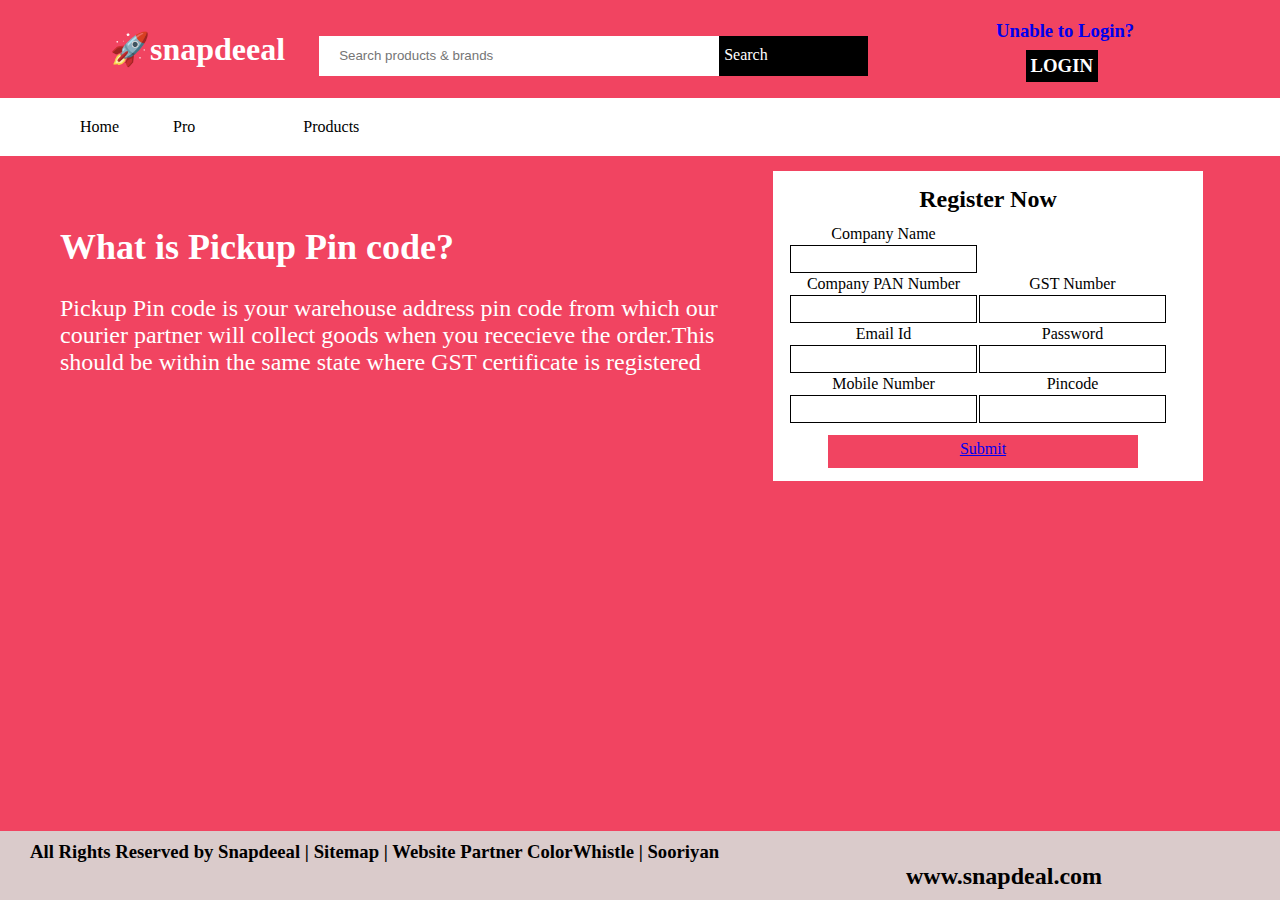
<file: index.html>
<!DOCTYPE html>
<html lang="en">
<head>
    <meta charset="UTF-8">
    <meta name="viewport" content="width=device-width, initial-scale=1.0">
    <title>snapdeal</title>
    <link rel="stylesheet" href="pratice.css">
    <link rel="icon" href="snap.jpg">
</head>
<body>
    <nav>
        <div class="head">
            <h1 class="logo">🚀snapdeeal  <td class="seven"></td></h1>
            <input class="typearea" type="search" placeholder="Search products & brands">
            <a class="searched">Search</a>
            <a href="form.html"><h3 class="ulogin">Unable to Login?</h3></a>
            <h3 class="login">LOGIN</h3>
        </div>
    </nav>
    <div class="catalag">
        <ul>
            <li class="subcata">Home</li>
            <li class="subcata2">Pro</li>
            <li class="subcata3"></li>
            <li class="subcata3">Products</li>
        </ul>
        
    </div>
    <div class="register">
        <h2>Register Now</h2>
        <table>
            <tr>
                <td>Company Name</tr>
            </tr>
            <tr>
                <td class="ones"><input type="text"</td>
            </tr>
            <tr>
                <td>Company PAN Number</td><td>GST Number</td>
            </tr>
            <tr>
                <td class="one"><input type="text"</td><td class="one"><input type="text"</td>
            </tr>
            <tr>
                <td>Email Id</td><td>Password</td>
            </tr>
            <tr>
                <td class="one"><input type="email"</td><td class="one"><input type="password"</td>
            </tr>
            <tr>
                <td >Mobile Number</td><td >Pincode</td>
            </tr>
            <tr>
                <td class="one"><input type="number"</td><td class="one"><input type="number"</td>
            </tr>
        </table>
        <div class="submit"><a href="https://www.snapdeal.com/">Submit</a></div>
    </div>
    <div class="write">
        <h2>What is Pickup Pin code?</h2>
        <br>
        <p>Pickup Pin code is your warehouse address pin code from which our courier partner will collect goods when you rececieve the order.This should be within the same state where GST certificate is registered</p>
    </div>
    <hr>
    <div class="footer">
        <h3><p class="footer1">All Rights Reserved by Snapdeeal | Sitemap | Website Partner ColorWhistle | Sooriyan</p></h3>
        <h2><p class="footer2">www.snapdeal.com</p></h2>
    </div>
    
</body>
</html>
</file>
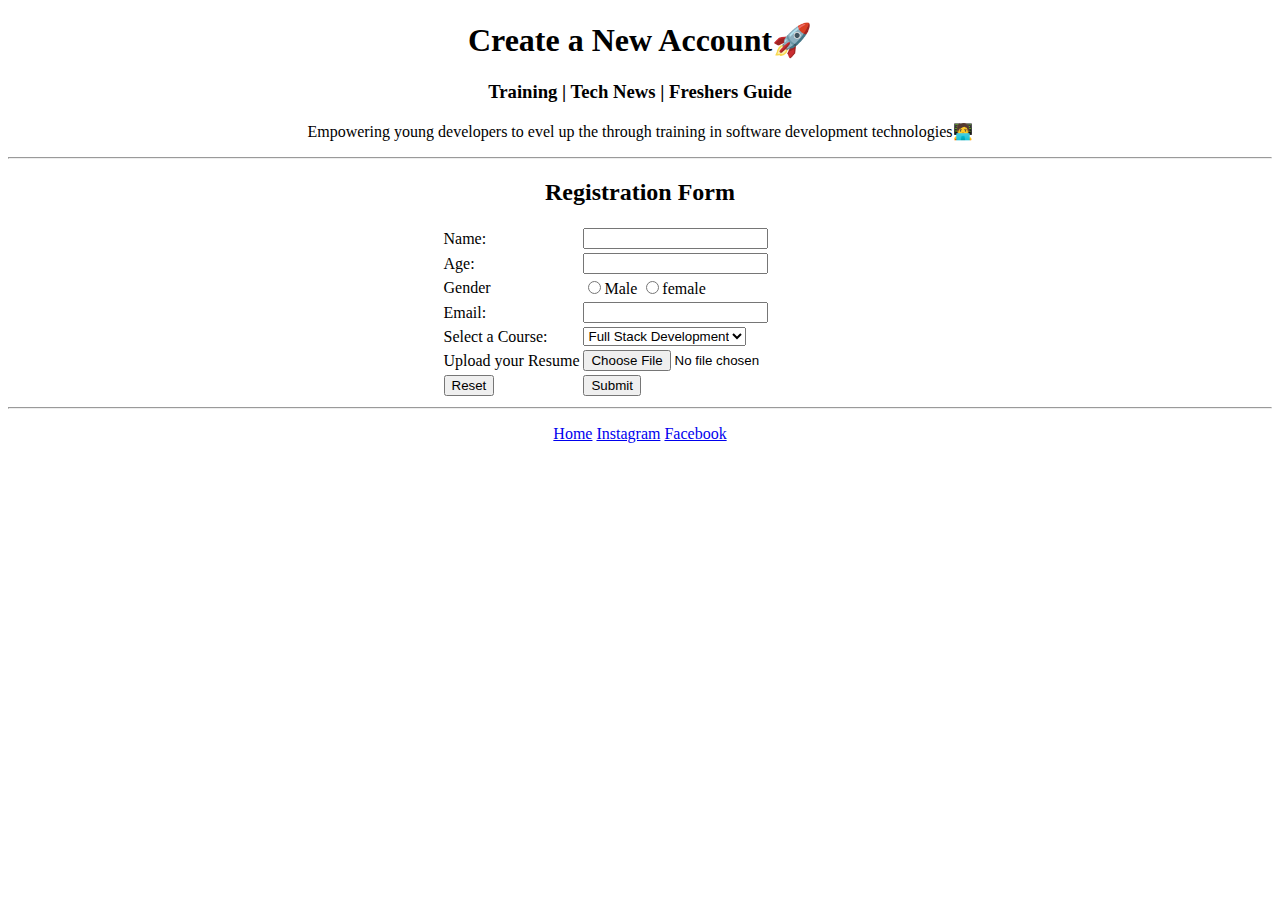
<file: form.html>
<!DOCTYPE html>
<html lang="en">
<head>
    <meta charset="UTF-8">
    <meta name="viewport" content="width=device-width, initial-scale=1.0">
    <title>Registration Form</title>
    <link rel="icon" href="icon.jpeg">

</head>
<body>
    <center>
        <h1>Create a New Account🚀</h1>
        <h3>Training | Tech News | Freshers Guide</h3>
        <p>Empowering young developers to evel up the through training in software development technologies🧑‍💻 </p>
        <hr>
        <h2>Registration Form</h2>
        <form>
            <table>
                <tr>
                    <td>Name:</td><td><input type="text"</td>
                </tr>
                <tr>
                    <td>Age:</td><td><input type="text"</td>
                </tr>
                <tr>
                    <td>Gender</td>
                    <td>
                        <input type="radio" name="Gender">Male
                        <input type="radio"  name="Gender">female
                    </td>
                </tr>
                <tr>
                    <td>Email:</td><td><input type="text"</td>
                </tr>
                <tr>
                    <td>Select a Course:</td>
                    <td>
                        <select>
                            <option>Full Stack Development</option>
                            <option>Frontend Development</option>
                            <option>Backend development</option>
                        </select>
                    </td>
                </tr>
                <tr>
                    <td>Upload your Resume</td>
                    <td>
                        <input type="file">
                    </td>
                </tr>
                <tr>
                    <td><input type="reset"</td><td><input type="submit"</td>
                </tr>
            </table>
        
        </form>
        <hr>
        <p>
            <a href="index.html">Home</a>                 <a href="https://www.instagram.com/?hl=en">Instagram</a>               <a href="https://www.facebook.com/">Facebook</a>
           </p> 

    </center>
    
</body>
</html>
</file>
<file: pratice.css>
*{
    margin: 0px;
    padding: 0px;
    border: 0px;
    
}
body{
    background-color: rgb(241, 68, 97);
}

nav{
    background-color: rgb(241, 68, 97);
}
.typearea{
    height: 40px;
    width: 400px;
    padding-left: 20px;
}
.searched{
    background-color: black;
    color: white;
    padding: 5px;
    padding-top: 10px;
    padding-bottom: 13px;
    padding-right: 100px;
    width: max-content;
    position: relative;
    right: 4px;

}
.subcata:hover{
    color: grey;
}
.subcata2:hover{
    color: grey;
}
.subcata3:hover{
    color: grey;
}

.catalag{
    cursor: pointer;
    background-color: white;
}
.logo{
    color: white;
    margin-left: 80px;
    padding: 30px;
    display: inline-block;
}
.ulogin{
    display: inline-block;
    margin-left: 70%;
    cursor: pointer;
    position: absolute;
    left: 100px;
    top: 20px;
}
.ulogin:hover{
    color: white;
}
.login{
    display: inline-block;
    color: white;
    background-color: black;
    margin-left: 40px;
    cursor: pointer;
    padding: 5px;
    position: absolute;
    left: 77%;
    top: 50px;
}
.login:hover{
    background-color: palevioletred;
}
.catalog,ul,li{
    display: inline-block;
    padding: 10px;
    margin-left: 30px;
}
.register{
    border-color: rgb(241, 68, 97);;
    border-width: 5px;
    border-style: solid;
    margin-top: 10px;
    margin-left: 60%;
    padding: 15px;
    text-align: center;
    width: 400px;
    height: 280px;
    background-color: white;    
}
table{
    margin-top: 10px;
}
.submit{
    
    width: 300px;
    height: 23px;
    margin-left: 10%;
    background-color: rgb(241, 68, 97);
    margin-top: 10px;
    cursor: pointer;
    padding: 5px;
    text-decoration: none;

}
.one{
    border-width: 1px;
    border-style: solid;
    padding: 4px;
    
}
.ones{
    border-width: 1px;
    border-style: solid;
    padding: 4px;
}
.submit:hover{
    background-color: rgb(202, 52, 77);
}

.write{
    background-color: rgb(241, 68, 97);
    color: white;
    padding: 10px;
    text-align: start;
    margin-top: 30px;
    margin-left: 50px;
    display: flexbox;
    position: relative;
    bottom: 300px;
    width: 54%;
    height: 200px;
    font-size: x-large;
}
.footer{
    padding: 10px;
    background-color: rgb(218, 203, 203);
    cursor: pointer;
    position: fixed;
    bottom: 0;
    width: 100%;
      
}
.footer1{
    display: inline-block;
    margin-left: 20px;
}
.footer2{
    display: inline-block;
    margin-left: 70%;
}
.footer1:hover{
    color: white;
}
.footer2:hover{
    color: white;
}
</file>
